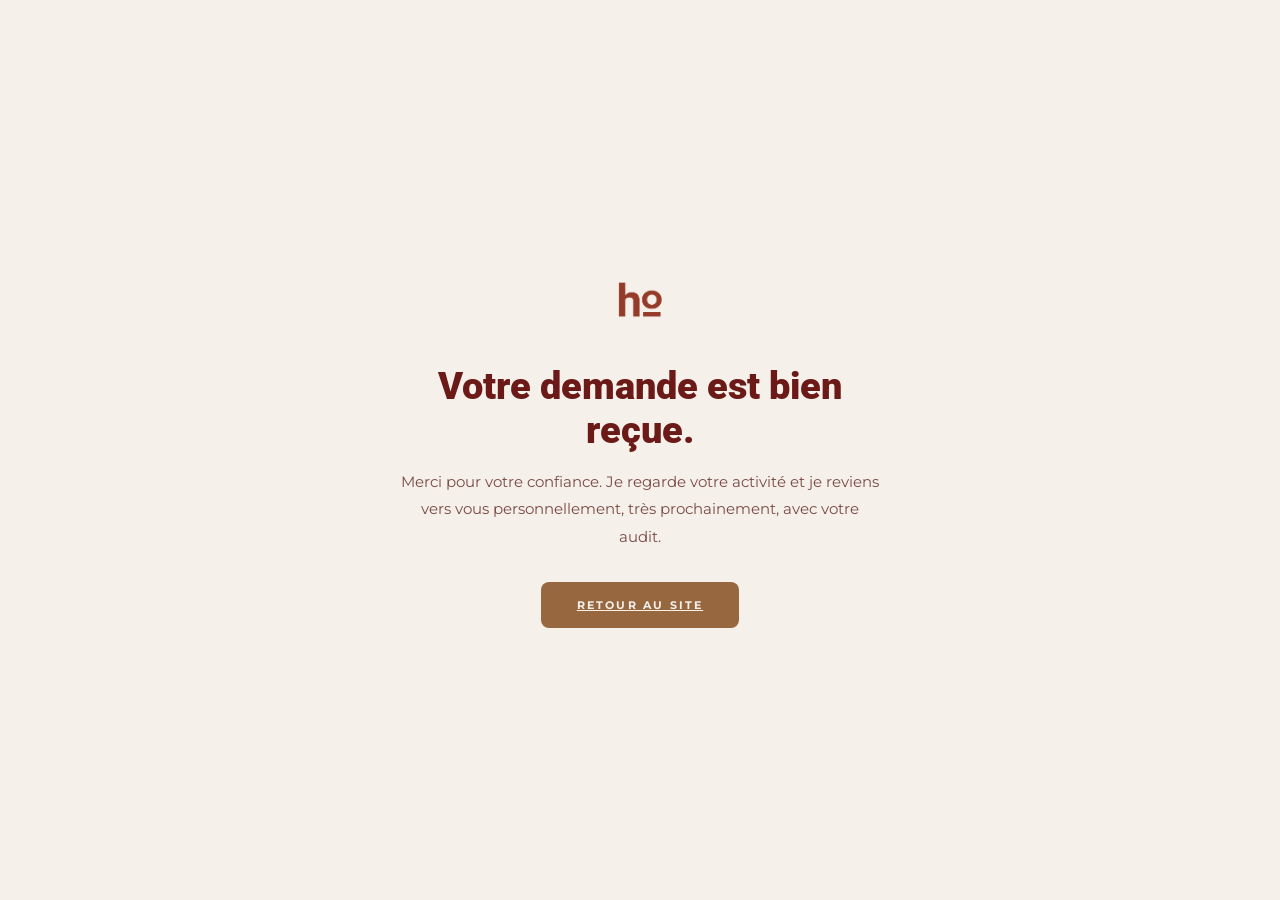
<file: merci.html>
<!DOCTYPE html>
<html lang="fr">
<head>
  <meta charset="UTF-8" />
  <meta name="viewport" content="width=device-width, initial-scale=1.0" />
  <title>Merci · Holisticademy</title>
  <link rel="icon" type="image/png" href="favicon.png" />
  <link rel="preconnect" href="https://fonts.googleapis.com" />
  <link rel="preconnect" href="https://fonts.gstatic.com" crossorigin />
  <link href="https://fonts.googleapis.com/css2?family=Roboto:wght@400;700;900&family=Montserrat:ital,wght@0,400;0,500;0,600;0,700;1,400&display=swap" rel="stylesheet" />
  <style>
    :root {
      --dark: #6B1A18; --gold: #976840; --amber: #B16637; --cream: #F5F0EA;
      --white: #FFFFFF; --text: #3B1A1A; --text-mid: #7A4A45; --border: rgba(151,104,64,0.2);
      --font-head: 'Roboto', system-ui, sans-serif; --font-body: 'Montserrat', system-ui, sans-serif;
      --radius: 8px;
    }
    * { box-sizing: border-box; margin: 0; padding: 0; }
    body {
      font-family: var(--font-body);
      background: var(--cream);
      color: var(--text);
      min-height: 100vh;
      display: flex;
      align-items: center;
      justify-content: center;
      text-align: center;
      padding: 32px;
    }
    .card { max-width: 480px; }
    img { height: 56px; margin: 0 auto 32px; }
    h1 {
      font-family: var(--font-head);
      font-weight: 900;
      font-size: clamp(1.8rem, 5vw, 2.4rem);
      color: var(--dark);
      line-height: 1.15;
      margin-bottom: 16px;
    }
    p { color: var(--text-mid); font-size: 0.95rem; line-height: 1.8; margin-bottom: 32px; }
    a.btn {
      display: inline-block;
      padding: 16px 36px;
      background: var(--gold);
      color: var(--cream);
      font-size: 0.68rem;
      font-weight: 700;
      letter-spacing: 0.2em;
      text-transform: uppercase;
      border-radius: var(--radius);
      transition: background 0.25s;
    }
    a.btn:hover { background: var(--amber); }
  </style>
</head>
<body>
  <div class="card">
    <img src="favicon.png" alt="Holisticademy" />
    <h1>Votre demande est bien reçue.</h1>
    <p>Merci pour votre confiance. Je regarde votre activité et je reviens vers vous personnellement, très prochainement, avec votre audit.</p>
    <a href="index.html" class="btn">Retour au site</a>
  </div>
</body>
</html>
</file>
